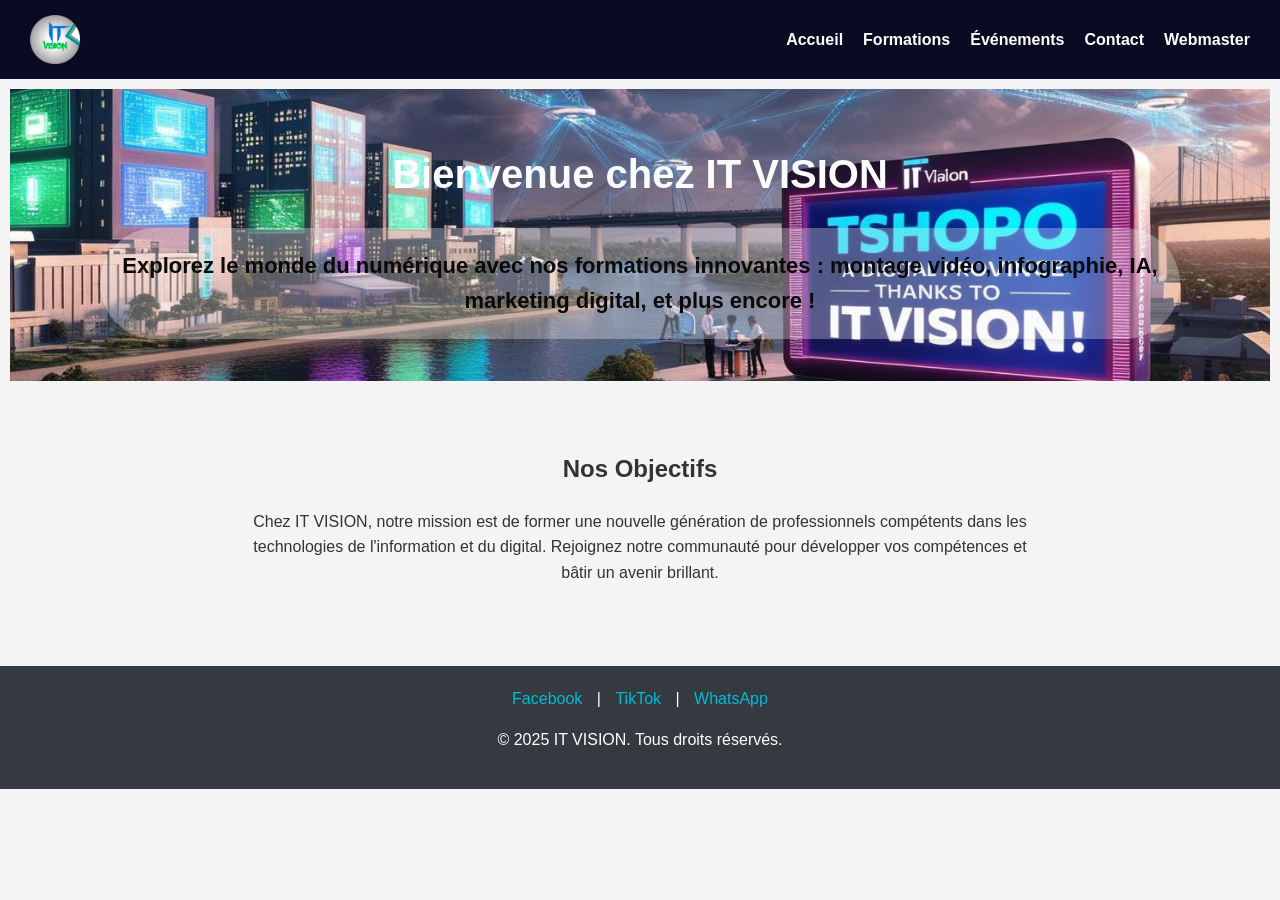
<file: index.html>
<!DOCTYPE html>
<html lang="fr">
<head>
  <meta charset="UTF-8" />
  <meta name="viewport" content="width=device-width, initial-scale=1.0"/>
  <title>Accueil - IT VISION</title>
  <link rel="stylesheet" href="style.css"/>
</head>
<body>

  <header>
    <img style="width: 50px;" src="Fichier 4.png" alt="Logo IT VISION" class="logo"/>
    <nav>
      <ul>
        <li><a href="index.html">Accueil</a></li>
        <li><a href="formations.html">Formations</a></li>
        <li><a href="evenement.html">Événements</a></li>
        <li><a href="contact.html">Contact</a></li>
        <li><a href="webmaster.html">Webmaster</a></li>
      </ul>
    </nav>
  </header>

  <section class="hero hero-accueil">
    <h1>Bienvenue chez IT VISION</h1>
    <p>Explorez le monde du numérique avec nos formations innovantes : montage vidéo, infographie, IA, marketing digital, et plus encore !</p>
  </section>

  <section>
    <h2 style="text-align:center;">Nos Objectifs</h2>
    <p style="max-width:800px; margin: auto; text-align: center;">
      Chez IT VISION, notre mission est de former une nouvelle génération de professionnels compétents dans les technologies de l'information et du digital. Rejoignez notre communauté pour développer vos compétences et bâtir un avenir brillant.
    </p>
  </section>

  <footer>
    <div class="social-links">
      <a href="https://www.facebook.com/profile.php?id=61575290139609" target="_blank">Facebook</a> |
      <a href="https://tiktok.com/@ItVISION.Digi" target="_blank">TikTok</a> |
      <a href="https://wa.me/243853422164" target="_blank">WhatsApp</a>
    </div>
    <p>&copy; 2025 IT VISION. Tous droits réservés.</p>
  </footer>

</body>
</html>
</file>
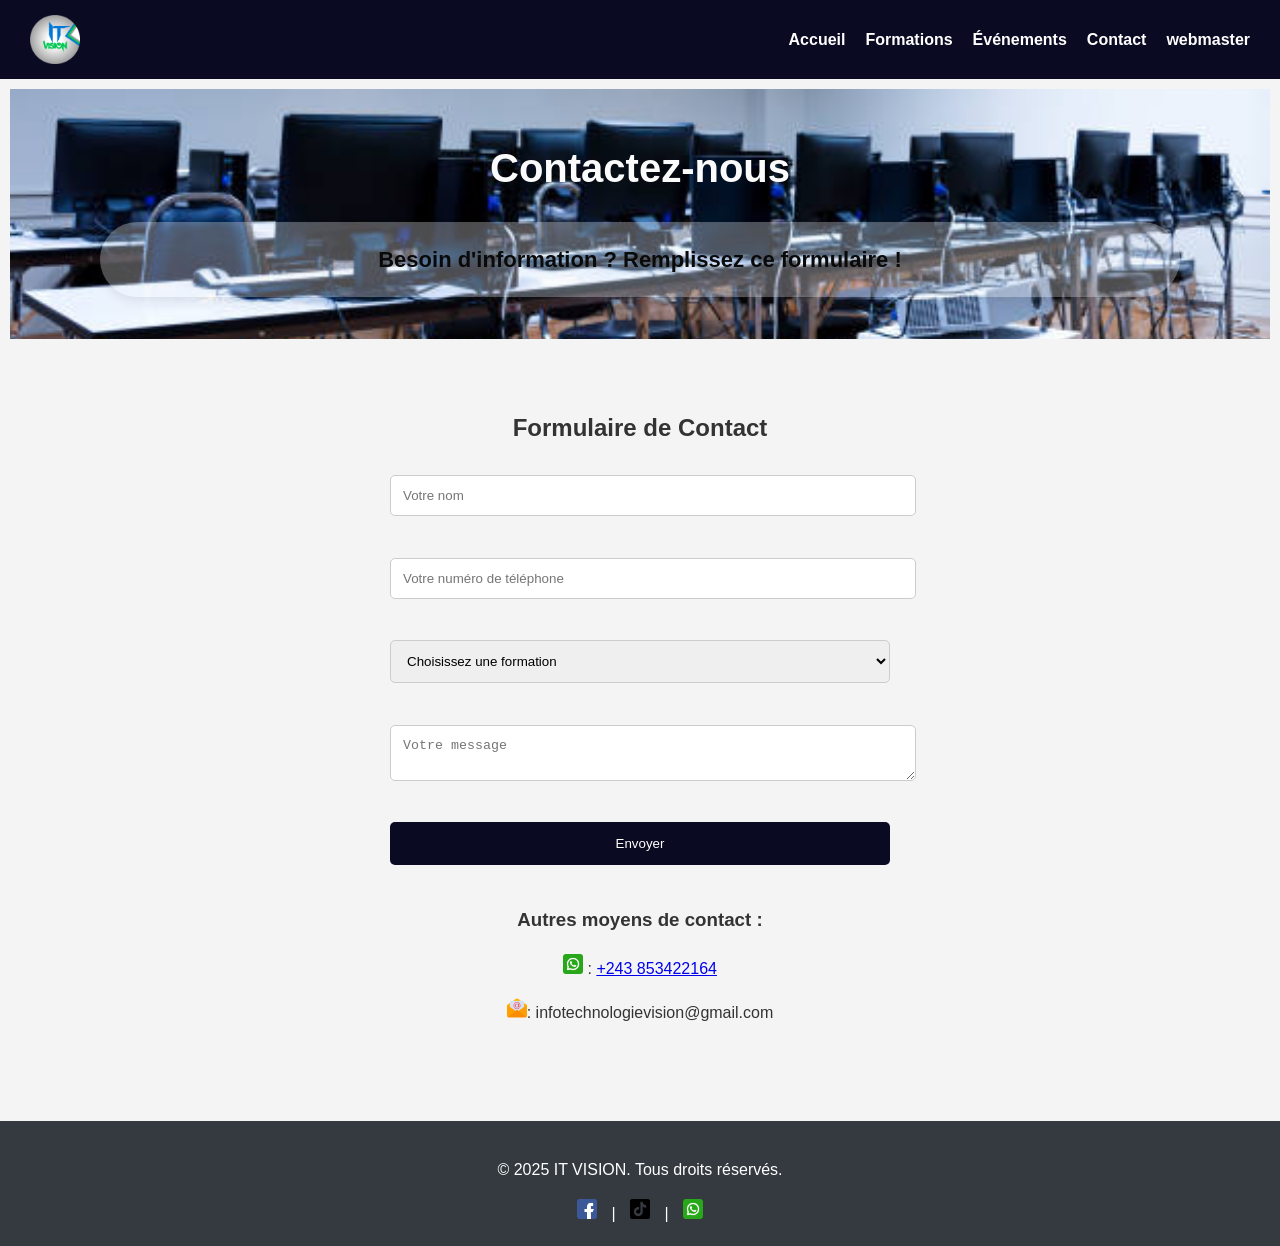
<file: contact.html>
<!DOCTYPE html>
<html lang="fr">
<head>
  <meta charset="UTF-8">
  <meta name="viewport" content="width=device-width, initial-scale=1">
  <title>Contact - IT VISION</title>
  <link rel="stylesheet" href="style.css">
</head>
<body>

<header>
  <img style="width: 50px;" src="Fichier 4.png" alt="Logo IT VISION" class="logo">
  <nav>
    <ul>
      <li><a href="index.html">Accueil</a></li>
      <li><a href="formations.html">Formations</a></li>
      <li><a href="evenements.html">Événements</a></li>
      <li><a href="contact.html">Contact</a></li>
      <li><a href="Webmaster-1.html">webmaster</a></li>
    </ul>
  </nav>
</header>

<div class="hero hero-contact">
  <h1>Contactez-nous</h1>
 <p>Besoin d'information ? Remplissez ce formulaire !</p>
</div>

<section style="padding: 40px; text-align: center;">
  <h2>Formulaire de Contact</h2>

  <form id="contact-form" action="https://wa.me/243853422164" method="get" target="_blank" style="margin-top: 20px;">
    <input type="text" name="nom" placeholder="Votre nom" required><br><br>
    <input type="tel" name="telephone" placeholder="Votre numéro de téléphone" required><br><br>
    <select name="formation" required>
      <option value="">Choisissez une formation</option>
      <option value="Montage Vidéo">Montage Vidéo</option>
      <option value="Design Graphique">Design Graphique</option>
      <option value="Intelligence Artificielle">Intelligence Artificielle</option>
      <option value="Marketing Digital">Marketing Digital</option>
      <option value="Autre">Autre</option>
    </select><br><br>
    <textarea name="message" placeholder="Votre message" required></textarea><br><br>
    <button type="submit">Envoyer</button>
  </form>

  <div style="margin-top: 40px;">
    <h3>Autres moyens de contact :</h3>
    <p><img style="width: 20px;" src="3536445.png"> : <a href="https://wa.me/243853422164" target="_blank">+243 853422164</a></p>
    <p><img style="width: 20px;" src="10732930.png"></img>: infotechnologievision@gmail.com</p>
  </div>
</section>

<footer>
  <p>© 2025 IT VISION. Tous droits réservés.</p>
  <div class="social-links">
    <a href="https://www.facebook.com/ItVISION.Digi" target="_blank"><img style="width: 20px;" src="2111398.png"></a> |
    <a href="https://www.tiktok.com/@ItVISION.Digi" target="_blank"><img style="width: 20px;" src="5968812.png"></a> |
    <a href="https://wa.me/243853422164" target="_blank"><img style="width: 20px;" src="3536445.png"></a>
  </div>
</footer>

</body>
</html>
</file>
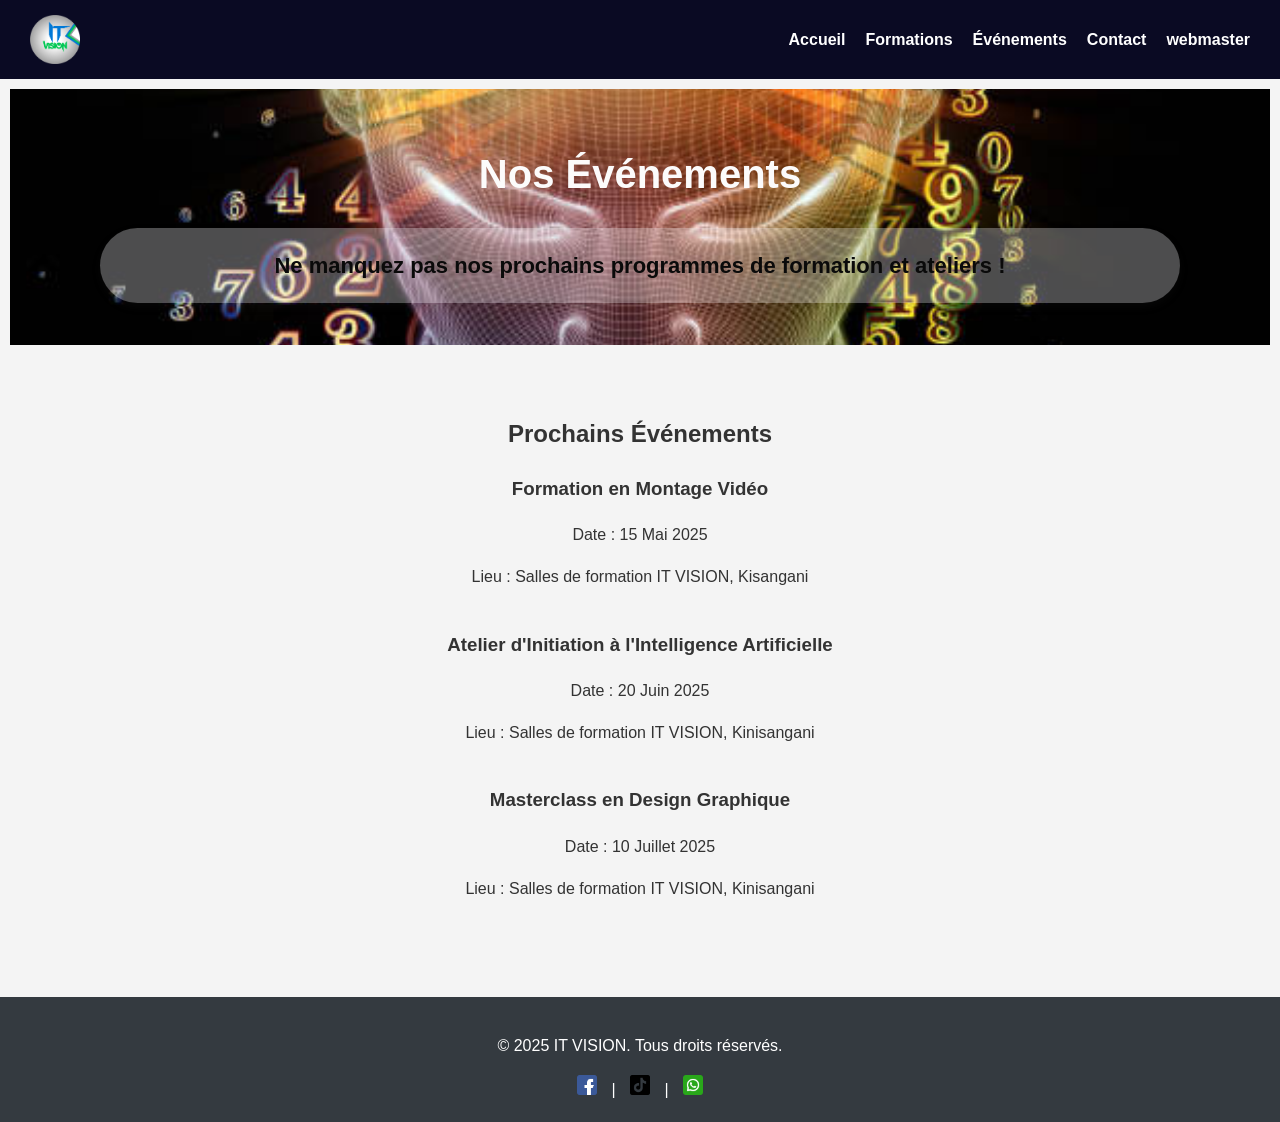
<file: evenements.html>
<!DOCTYPE html>
<html lang="fr">
<head>
  <meta charset="UTF-8">
  <meta name="viewport" content="width=device-width, initial-scale=1">
  <title>Événements - IT VISION</title>
  <link rel="stylesheet" href="style.css">
</head>
<body>

<header>
  <img style="width: 50px;" src="Fichier 4.png" alt="Logo IT VISION" class="logo">
  <nav>
    <ul>
      <li><a href="index.html">Accueil</a></li>
      <li><a href="formations.html">Formations</a></li>
      <li><a href="evenements.html">Événements</a></li>
      <li><a href="contact.html">Contact</a></li>
      <li><a href="Webmaster-1.html">webmaster</a></li>
    </ul>
  </nav>
</header>

<section class="hero hero-evenement">
  <h1>Nos Événements</h1>
  <p>Ne manquez pas nos prochains programmes de formation et ateliers !</p>
</section>

<section style="padding: 40px; text-align: center;">
  <h2>Prochains Événements</h2>
  <div style="margin-top: 20px;">
    <h3>Formation en Montage Vidéo</h3>
    <p>Date : 15 Mai 2025</p>
    <p>Lieu : Salles de formation IT VISION, Kisangani</p>
  </div>

  <div style="margin-top: 40px;">
    <h3>Atelier d'Initiation à l'Intelligence Artificielle</h3>
    <p>Date : 20 Juin 2025</p>
    <p>Lieu : Salles de formation IT VISION, Kinisangani</p>
  </div>

  <div style="margin-top: 40px;">
    <h3>Masterclass en Design Graphique</h3>
    <p>Date : 10 Juillet 2025</p>
    <p>Lieu : Salles de formation IT VISION, Kinisangani</p>
  </div>
</section>

<footer>
  <p>© 2025 IT VISION. Tous droits réservés.</p>
  <div class="social-links">
    <a href="https://www.facebook.com/ItVISION.Digi" target="_blank"><img style="width: 20px;" src="2111398.png"></a> |
    <a href="https://www.tiktok.com/@ItVISION.Digi" target="_blank"><img style="width: 20px;" src="5968812.png"></a> |
    <a href="https://wa.me/243853422164" target="_blank"><img style="width: 20px;" src="3536445.png"></a>
  </div>
</footer>

</body>
</html>
</file>
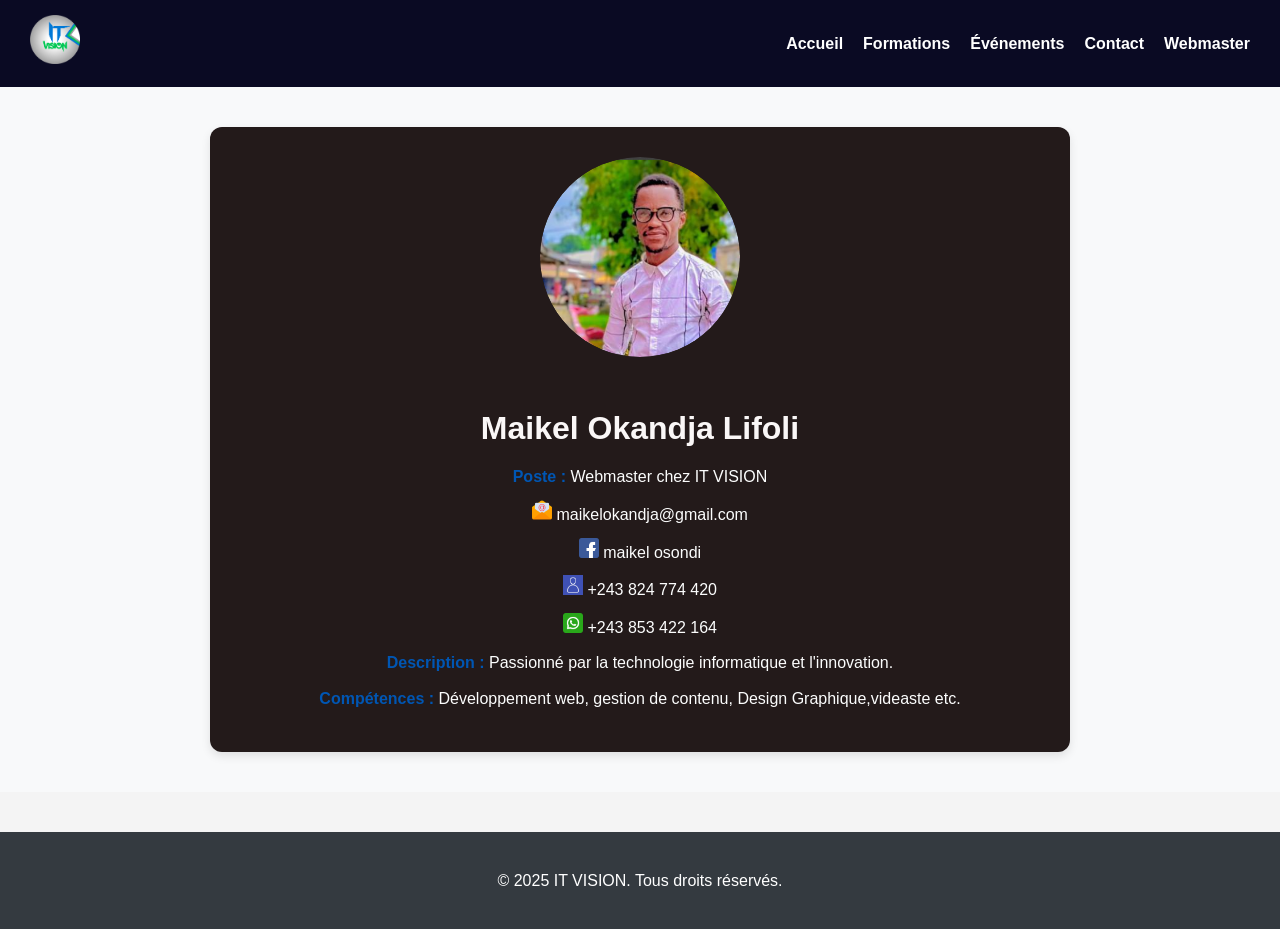
<file: Webmaster-1.html>
<!DOCTYPE html>
<html lang="fr">
<head>
    <meta charset="UTF-8">
    <meta name="viewport" content="width=device-width, initial-scale=1.0">
    <title>IT VISION - Webmaster</title>
    <link rel="stylesheet" href="style.css">
</head>
<body>

    <header>
        <div class="logo">
            <img style="width: 50px;" src="Fichier 4.png" alt="IT VISION">
        </div>
        <nav>
            <ul>
                <li><a href="index.html">Accueil</a></li>
                <li><a href="formations.html">Formations</a></li>
                <li><a href="events.html">Événements</a></li>
                <li><a href="contact.html">Contact</a></li>
                <li><a href="webmaster.html" class="active">Webmaster</a></li>
            </ul>
        </nav>
    </header>

    <section class="webmaster">
        <div class="webmaster-container">
            <!-- Photo du Webmaster -->
            <div class="webmaster-photo">
                <img src="Capture d’écran 2025-04-28 143013.png" alt="Webmaster" class="webmaster-img">
            </div>

            <!-- Informations du Webmaster -->
            <div class="webmaster-info">
                <h1>Maikel Okandja Lifoli</h1>
                <p><strong>Poste :</strong> Webmaster chez IT VISION</p>
                <p><strong><img style="width: 20px;" src="10732930.png"></img></strong> maikelokandja@gmail.com</p>
                <p><strong><img style="width: 20px;" src="2111398.png"></img></strong> maikel osondi</p>
                <p><strong><img style="width: 20px;" src="14812198.png"></img></strong> +243 824 774 420 </p>
                <p><strong><img style="width: 20px;" src="3536445.png"></img></strong> +243 853 422 164</p>
                <p><strong>Description :</strong> Passionné par la technologie informatique et l'innovation.</p>
                <p><strong>Compétences :</strong> Développement web, gestion de contenu, Design Graphique,videaste etc.</p>
            </div>
        </div>
    </section>

    <footer>
        <p>&copy; 2025 IT VISION. Tous droits réservés.</p>
    </footer>

</body>
</html>
</file>
<file: style.css>
/* style.css - IT VISION */

body {
  margin: 0;
  font-family: 'Segoe UI', Tahoma, Geneva, Verdana, sans-serif;
  line-height: 1.6;
  background-color: #f4f4f4;
  color: #333;
}

/* Header */
header {
  background-color: #0a0a23;
  color: #fff;
  display: flex;
  justify-content: space-between;
  align-items: center;
  flex-wrap: wrap;
  padding: 15px 30px;
}

.logo {
  width: 120px;
  height: auto;
}

nav ul {
  list-style: none;
  display: flex;
  flex-wrap: wrap;
  margin: 0;
  padding: 0;
}

nav ul li {
  margin-left: 20px;
}

nav ul li a {
  color: #fff;
  text-decoration: none;
  font-weight: bold;
  transition: color 0.3s;
}

nav ul li a:hover {
  color: #f7fbfb;
}

/* Hero Section - Styles généraux pour le contenu (texte, padding, etc.) */
.hero {
  color: lch(98.69% 0.35 17.57);
  text-align: center;
  padding: 20px 90px;
  margin: 10px;
}

.hero h1 {
  font-size: 40px;
  margin-bottom: 10px;
}

.hero p {
  font-size: 22px;
  padding: 20px 20px;
  color: hwb(0 4% 96%);
  background-color: rgba(246, 246, 248, 0.308);
  font-weight: bold;
  border-radius: 60px;
  box-shadow: 0 4px 10px rgba(68, 68, 68, 0.1);
}

/* Hero background images */
.hero-accueil {
  background: linear-gradient(rgba(0, 0, 0, 0), rgba(0, 0, 0, 0)),
              url('Design sans titre.png') center/cover no-repeat;
}
.hero-formations {
  background: linear-gradient(rgba(0, 0, 0, 0), rgba(0, 0, 0, 0)),
              url('istockphoto-1460846345-612x612.jpg') center/cover no-repeat;
}
.hero-evenement {
  background: linear-gradient(rgba(0, 0, 0, 0), rgba(0, 0, 0, 0)),
              url('istockphoto-1253083564-612x612.jpg') center/cover no-repeat;
}
.hero-contact {
  background: linear-gradient(rgba(0, 0, 0, 0), rgba(0, 0, 0, 0)),
              url('istockphoto-1440464285-612x612.jpg') center/cover no-repeat;
}

/* Sections */
section {
  padding: 40px 20px;
}

/* Form */
form {
  max-width: 500px;
  margin: 0 auto;
}

form input, form select, form textarea {
  width: 100%;
  padding: 12px;
  margin: 8px 0;
  border-radius: 5px;
  border: 1px solid #ccc;
}

form button {
  background-color: #0a0a23;
  color: white;
  border: none;
  padding: 14px;
  cursor: pointer;
  width: 100%;
  border-radius: 5px;
  transition: background 0.3s;
}

form button:hover {
  background-color: #0a0a23;
}

/* Footer */
footer {
  background-color: #343a40;
  color: #fff;
  text-align: center;
  padding: 20px;
  margin-top: 40px;
}

footer .social-links a {
  color: #00bcd4;
  margin: 0 10px;
  text-decoration: none;
}

footer .social-links a:hover {
  text-decoration: underline;
}

/* Page Webmaster */
.webmaster {
  display: flex;
  justify-content: center;
  align-items: center;
  padding: 40px 20px;
  background-color: #f8f9fa;
}

.webmaster-container {
  background-color: #231a1a;
  border-radius: 12px;
  box-shadow: 0 4px 10px rgba(0, 0, 0, 0.1);
  width: 80%;
  max-width: 800px;
  display: flex;
  flex-direction: column;
  align-items: center;
  padding: 30px;
}

.webmaster-photo {
  width: 200px;
  height: 200px;
  border-radius: 50%;
  overflow: hidden;
  margin-bottom: 20px;
}

.webmaster-img {
  width: 100%;
  height: 100%;
  object-fit: cover;
  border-radius: 50%;
}

.webmaster-info {
  text-align: center;
}

.webmaster-info h1 {
  font-size: 32px;
  color: #faf7f7;
  margin-bottom: 10px;
}

.webmaster-info p {
  font-size: 16px;
  color: hsl(180, 33%, 99%);
  line-height: 1.6;
  margin: 10px 0;
}

.webmaster-info strong {
  color: #0056b3;
}

/* Responsive Design */
@media (max-width: 768px) {
  header {
    flex-direction: column;
    align-items: flex-start;
  }

  nav ul {
    flex-direction: column;
    width: 100%;
  }

  nav ul li {
    margin: 10px 0;
  }

  .hero {
    padding: 20px 30px;
  }

  .hero h1 {
    font-size: 28px;
  }

  .hero p {
    font-size: 18px;
    border-radius: 30px;
  }

  .webmaster-container {
    width: 95%;
  }

  .webmaster-photo {
    width: 150px;
    height: 150px;
  }
}

@media (max-width: 480px) {
  .hero h1 {
    font-size: 24px;
  }

  .hero p {
    font-size: 16px;
    padding: 10px;
  }

  form input, form select, form textarea, form button {
    font-size: 16px;
  }

  .webmaster-info h1 {
    font-size: 24px;
  }

  .webmaster-info p {
    font-size: 14px;
  }
}
</file>
